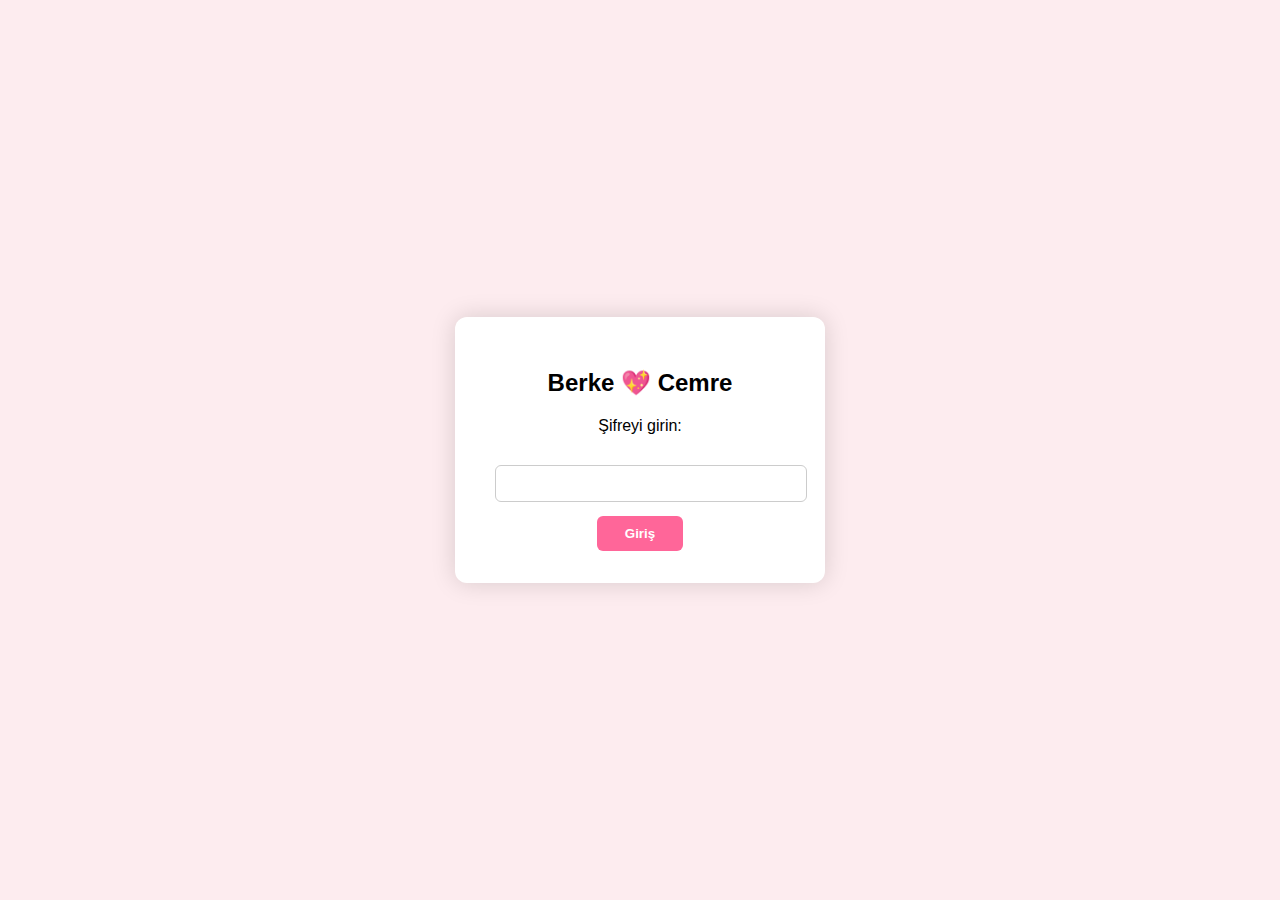
<file: cemre-berke/index.html>
<!DOCTYPE html>
<html lang="tr">
<head>
  <meta charset="UTF-8">
  <title>Berke 💖 Cemre – Giriş</title>
  <style>
    body {
      margin:0;display:flex;justify-content:center;align-items:center;
      height:100vh;font-family:Arial,Helvetica,sans-serif;background:#fdecef;
    }
    .box {
      background:#fff;padding:32px 40px;border-radius:12px;
      box-shadow:0 0 25px rgba(0,0,0,.15);text-align:center;
    }
    input {
      padding:10px;width:100%;margin:14px 0;border-radius:6px;border:1px solid #ccc
    }
    button {
      padding:10px 28px;background:#ff6699;border:none;border-radius:6px;
      color:#fff;font-weight:600;cursor:pointer
    }
    button:hover {background:#e0598f}
  </style>
</head>
<body>
  <div class="box">
    <h2>Berke 💖 Cemre</h2>
    <p>Şifreyi girin:</p>
    <input type="password" id="pass" placeholder="">
    <button onclick="check()">Giriş</button>
  </div>
  <script>
    function check() {
      if (document.getElementById('pass').value === '23042025') {
        location.href = '2.html';
      } else {
        alert('Yanlış şifre!');
      }
    }
  </script>
</body>
</html>
</file>
